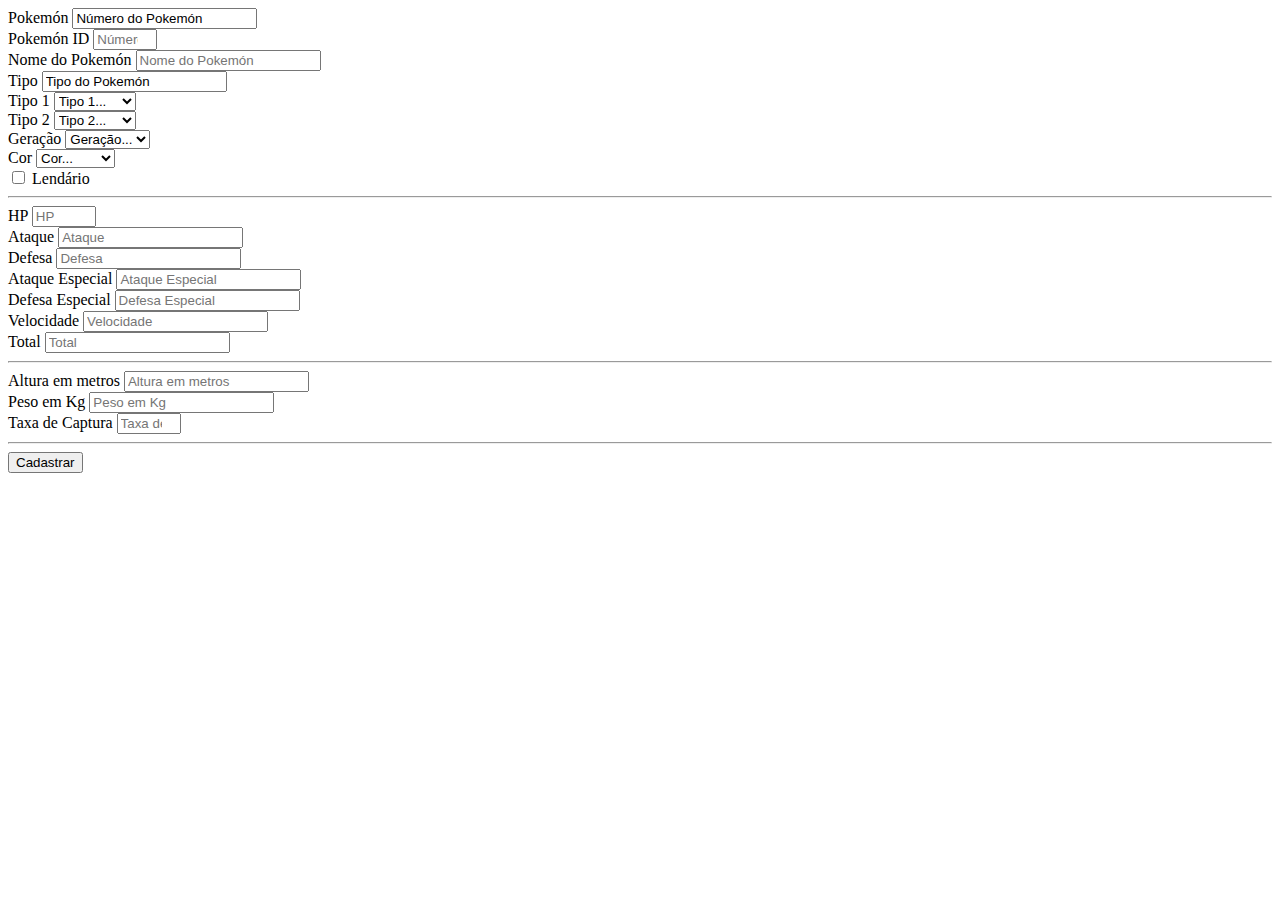
<file: desenvolvimento-web/exercicio1/formularios/index.html>
<!DOCTYPE html>
<html lang="en">

<head>
    <meta charset="UTF-8">
    <meta http-equiv="X-UA-Compatible" content="IE=edge">
    <meta name="viewport" content="width=device-width, initial-scale=1.0">
    <!-- CSS only -->
    <link href="https://cdn.jsdelivr.net/npm/bootstrap@5.1.3/dist/css/bootstrap.min.css" rel="stylesheet"
        integrity="sha384-1BmE4kWBq78iYhFldvKuhfTAU6auU8tT94WrHftjDbrCEXSU1oBoqyl2QvZ6jIW3" crossorigin="anonymous">

    <title>Document</title>
</head>

<body>
    <div class="container">
        <main>
            <header></header>
            <div>
                <form class="card p-2" action="">
                    <div class="row g-3">
                        <div class="col-auto">
                            <label for="numero_pokemon" class="visually-hidden">Pokemón</label>
                            <input type="text" readonly class="form-control-plaintext" id="numero_pokemon"
                                value="Número do Pokemón">
                        </div>
                        <div class="col-md-2">
                            <label for="pokemon_id" class="visually-hidden">Pokemón ID</label>
                            <input type="number" class="form-control" id="pokemon_id" placeholder="Número do Pokemón"
                                required="" min="1" max="809">
                        </div>
                        <div class="col-md-4">
                            <label for="nome_pokemon" class="visually-hidden">Nome do Pokemón</label>
                            <input type="text" class="form-control" id="nome_pokemon" placeholder="Nome do Pokemón"
                                required="">
                        </div>
                    </div>
                    <div class="row g-3">
                        <div class="col-auto">
                            <label for="tipo_pokemon" class="visually-hidden">Tipo</label>
                            <input type="text" readonly class="form-control-plaintext" id="tipo_pokemon"
                                value="Tipo do Pokemón">
                        </div>
                        <div class="col-md-2">
                            <label for="pokemon_tipo1" class="visually-hidden">Tipo 1</label>
                            <select class="form-select" id="pokemon_tipo1" required="">
                                <option value="">Tipo 1...</option>
                                <option>Aço</option>
                                <option>Água</option>
                                <option>Dragão</option>
                                <option>Elétrico</option>
                                <option>Fada</option>
                                <option>Fantasma</option>
                                <option>Fogo</option>
                                <option>Gelo</option>
                                <option>Inseto</option>
                                <option>Lutador</option>
                                <option>Normal</option>
                                <option>Pedra</option>
                                <option>Planta</option>
                                <option>Psíquico</option>
                                <option>Sombrio</option>
                                <option>Terra</option>
                                <option>Venenoso</option>
                                <option>Voador</option>
                            </select>
                        </div>
                        <div class="col-md-2">
                            <label for="pokemon_tipo2" class="visually-hidden">Tipo 2</label>
                            <select class="form-select" id="pokemon_tipo2">
                                <option value="">Tipo 2...</option>
                                <option>Aço</option>
                                <option>Água</option>
                                <option>Dragão</option>
                                <option>Elétrico</option>
                                <option>Fada</option>
                                <option>Fantasma</option>
                                <option>Fogo</option>
                                <option>Gelo</option>
                                <option>Inseto</option>
                                <option>Lutador</option>
                                <option>Normal</option>
                                <option>Pedra</option>
                                <option>Planta</option>
                                <option>Psíquico</option>
                                <option>Sombrio</option>
                                <option>Terra</option>
                                <option>Venenoso</option>
                                <option>Voador</option>
                            </select>
                        </div>
                    </div>
                    <div class="row g-3">
                        <div class="col-md-2">
                            <label for="pokemon_geracao" class="visually-hidden">Geração</label>
                            <select class="form-select" id="pokemon_geracao" required="">
                                <option value="">Geração...</option>
                                <option>1</option>
                                <option>2</option>
                                <option>3</option>
                                <option>4</option>
                                <option>5</option>
                                <option>6</option>
                                <option>7</option>
                            </select>
                        </div>
                        <div class="col-md-2">
                            <label for="pokemon_cor" class="visually-hidden">Cor</label>
                            <select class="form-select" id="pokemon_cor" required="">
                                <option value="">Cor...</option>
                                <option>Amarelo</option>
                                <option>Azul</option>
                                <option>Branco</option>
                                <option>Cinza</option>
                                <option>Marrom</option>
                                <option>Preto</option>
                                <option>Rosa</option>
                                <option>Roxo</option>
                                <option>Verde</option>
                                <option>Vermelho</option>
                            </select>
                        </div>
                        <div class="col-md-2">
                            <input class="form-check-input" type="checkbox" value="" id="pokemon_lendario">
                            <label class="form-check-label" for="pokemon_lendario">
                                Lendário
                            </label>
                        </div>
                    </div>
                    <hr class="my-4">
                    <div class="row g-6">
                        <div class="col-md-2">
                            <label for="pokemon_hp" class="">HP</label>
                            <input type="number" class="form-control" id="pokemon_hp" placeholder="HP" required=""
                                min="1" max="255">
                        </div>
                        <div class="col-md-2">
                            <label for="pokemon_hp" class="">Ataque</label>
                            <input type="number" class="form-control" id="pokemon_ataque" placeholder="Ataque"
                                required="">
                        </div>
                        <div class="col-md-2">
                            <label for="pokemon_hp" class="">Defesa</label>
                            <input type="number" class="form-control" id="pokemon_defesa" placeholder="Defesa"
                                required="">
                        </div>
                        <div class="col-md-2">
                            <label for="pokemon_hp" class="">Ataque Especial</label>
                            <input type="number" class="form-control" id="pokemon_ataque_especial"
                                placeholder="Ataque Especial" required="">
                        </div>
                        <div class="col-md-2">
                            <label for="pokemon_hp" class="">Defesa Especial</label>
                            <input type="number" class="form-control" id="pokemon_defesa_especial"
                                placeholder="Defesa Especial" required="">
                        </div>
                        <div class="col-md-2">
                            <label for="pokemon_hp" class="">Velocidade</label>
                            <input type="number" class="form-control" id="pokemon_velocidade" placeholder="Velocidade"
                                required="">
                        </div>
                        <div class="col-md-2">
                            <label for="pokemon_hp" class="">Total</label>
                            <input type="number" class="form-control" id="pokemon_total_status" placeholder="Total">
                        </div>
                    </div>
                    <hr class="my-4">
                    <div class="row g-3">
                        <div class="col-md-2">
                            <label for="pokemon_altura" class="visually-hidden">Altura em metros</label>
                            <input type="number" class="form-control" id="pokemon_altura" placeholder="Altura em metros"
                                required="">
                        </div>
                        <div class="col-md-2">
                            <label for="pokemon_peso" class="visually-hidden">Peso em Kg</label>
                            <input type="number" class="form-control" id="pokemon_peso" placeholder="Peso em Kg"
                                required="">
                        </div>
                        <div class="col-md-2">
                            <label for="pokemon_taxa_captura" class="visually-hidden">Taxa de Captura</label>
                            <input type="number" class="form-control" id="pokemon_taxa_captura" placeholder="Taxa de Captura"
                                required="" min="0" max="255">
                        </div>
                    </div>
                    <hr class="my-4">
                    <div class="col-auto">
                        <button type="submit" class="btn btn-primary mb-3">Cadastrar</button>
                    </div>
                </form>
            </div>
        </main>
    </div>
    <!-- JavaScript Bundle with Popper -->
    <script src="https://cdn.jsdelivr.net/npm/bootstrap@5.1.3/dist/js/bootstrap.bundle.min.js"
        integrity="sha384-ka7Sk0Gln4gmtz2MlQnikT1wXgYsOg+OMhuP+IlRH9sENBO0LRn5q+8nbTov4+1p"
        crossorigin="anonymous"></script>

</body>

</html>
</file>
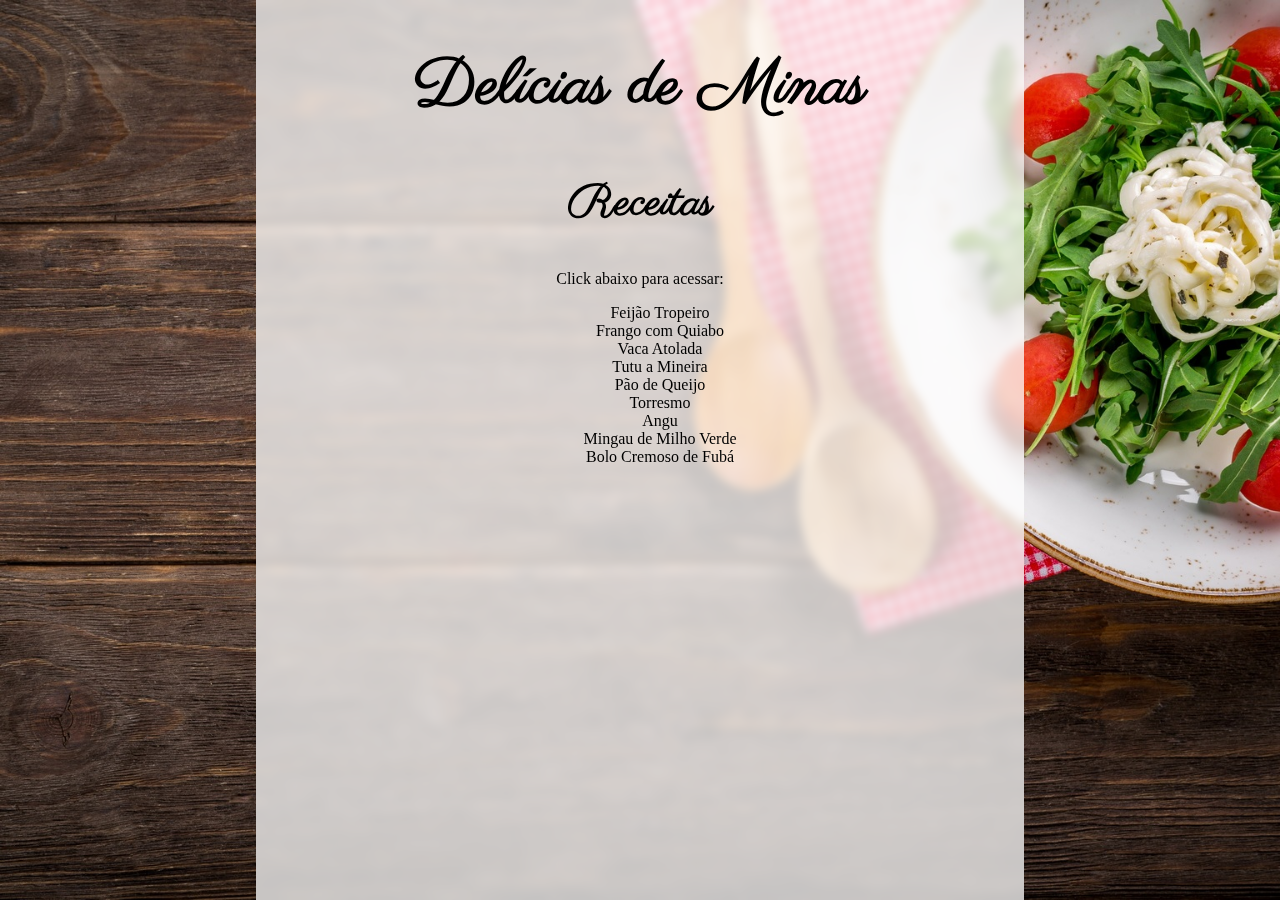
<file: desenvolvimento-web/exercicio1/receitas/index.html>
<!DOCTYPE html>
<html lang="pt-BR">
  <head>
    <meta charset="UTF-8" />
    <meta http-equiv="X-UA-Compatible" content="IE=edge" />
    <meta name="viewport" content="width=device-width, initial-scale=1.0" />
    <link rel="stylesheet" href="./css/index.css" />
    <link rel="preconnect" href="https://fonts.googleapis.com" />
    <link rel="preconnect" href="https://fonts.gstatic.com" crossorigin />
    <link
      href="https://fonts.googleapis.com/css2?family=Parisienne&display=swap"
      rel="stylesheet"
    />
    <title>Delícias de Minas</title>
  </head>
  <body>
    <main>
      <section>
        <h1>Delícias de Minas</h1>
        <h2>Receitas</h2>
        <p>Click abaixo para acessar:</p>
        <nav>
          <ul>
            <li><a href="./pages/tropeiro.html">Feijão Tropeiro</a></li>
            <li><a href="./pages/frangoComQuiabo.html">Frango com Quiabo</a></li>
            <li><a href="./pages/vacaAtolada.html">Vaca Atolada</a></li>
            <li><a href="./pages/tutuMineira.html">Tutu a Mineira</a></li>
            <li><a href="./pages/paoDeQueijo.html">Pão de Queijo</a></li>
            <li><a href="./pages/torresmo.html">Torresmo</a></li>
            <li><a href="./pages/angu.html">Angu</a></li>
            <li>
              <a href="./pages/mingauMilhoVerde.html">Mingau de Milho Verde</a>
            </li>
            <li>
              <a href="./pages/boloCremosoFuba.html">Bolo Cremoso de Fubá</a>
            </li>
          </ul>
        </nav>
      </section>
    </main>
  </body>
</html>
</file>
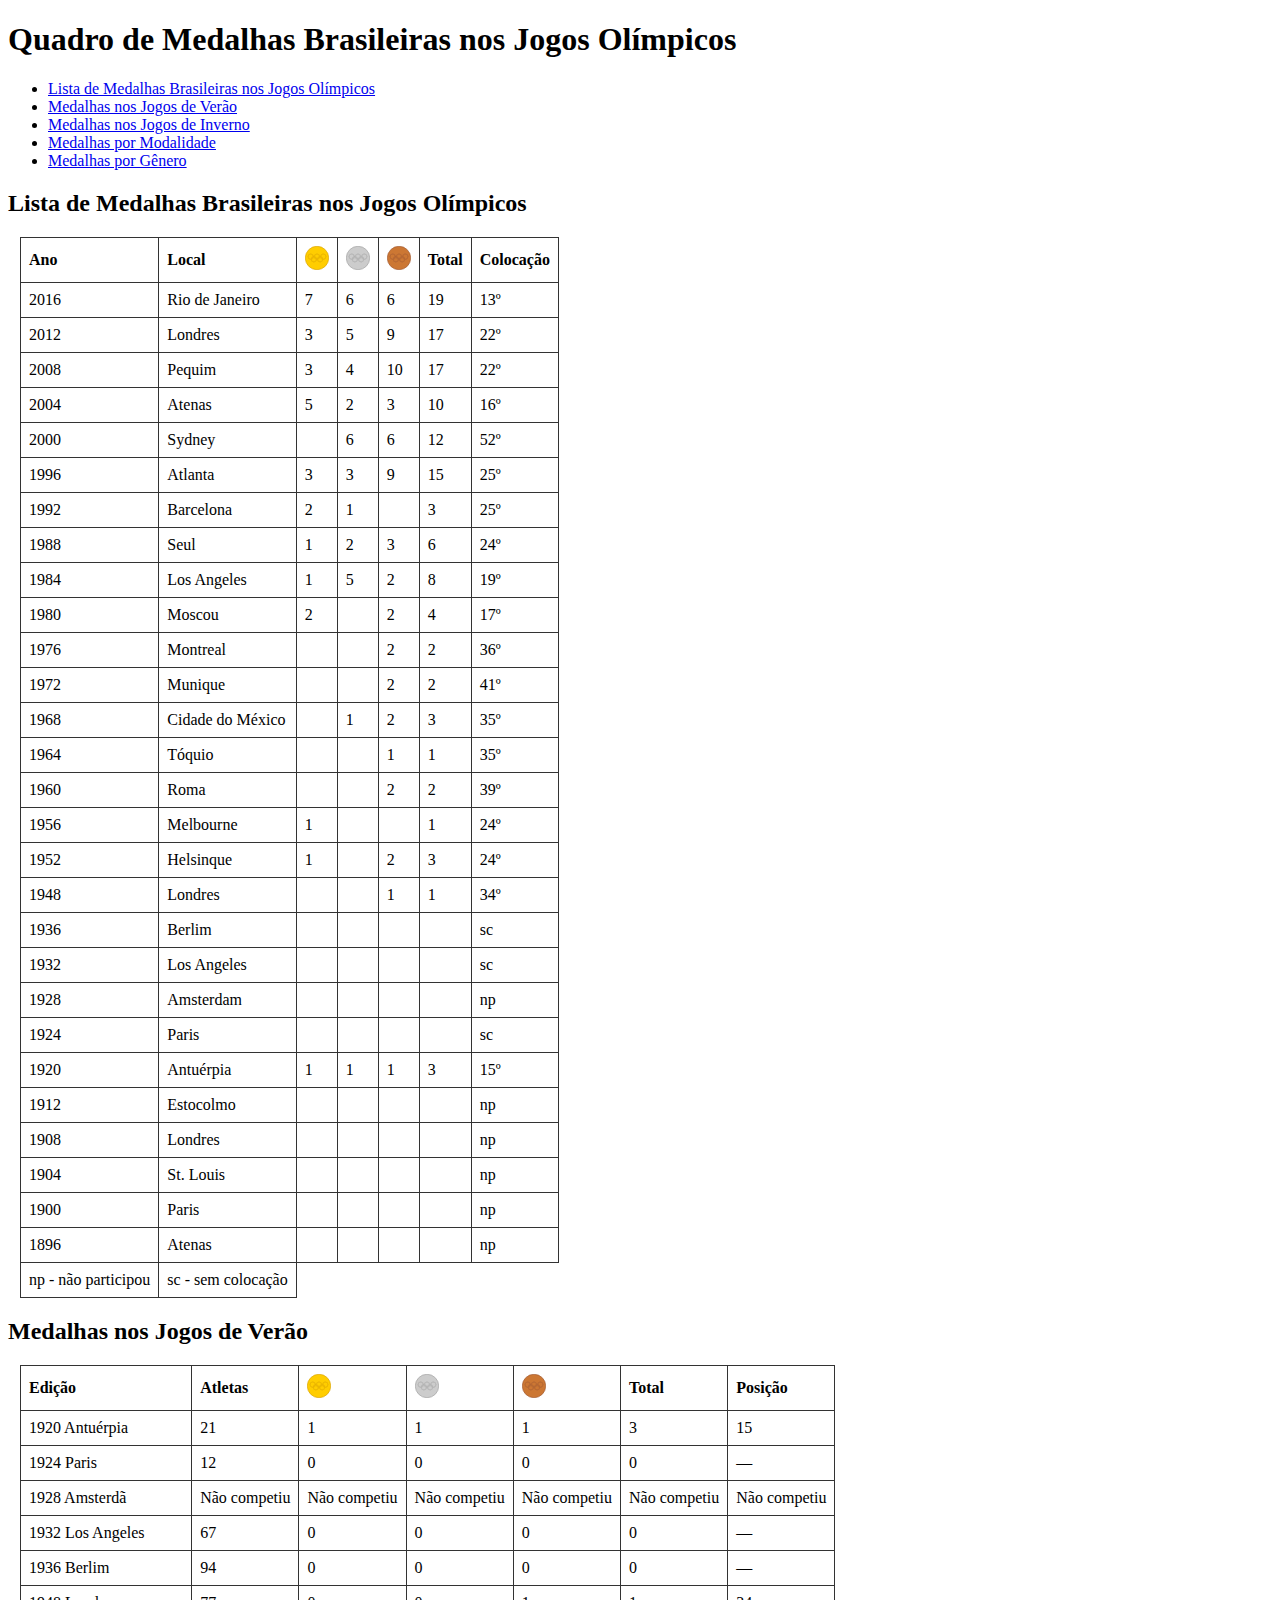
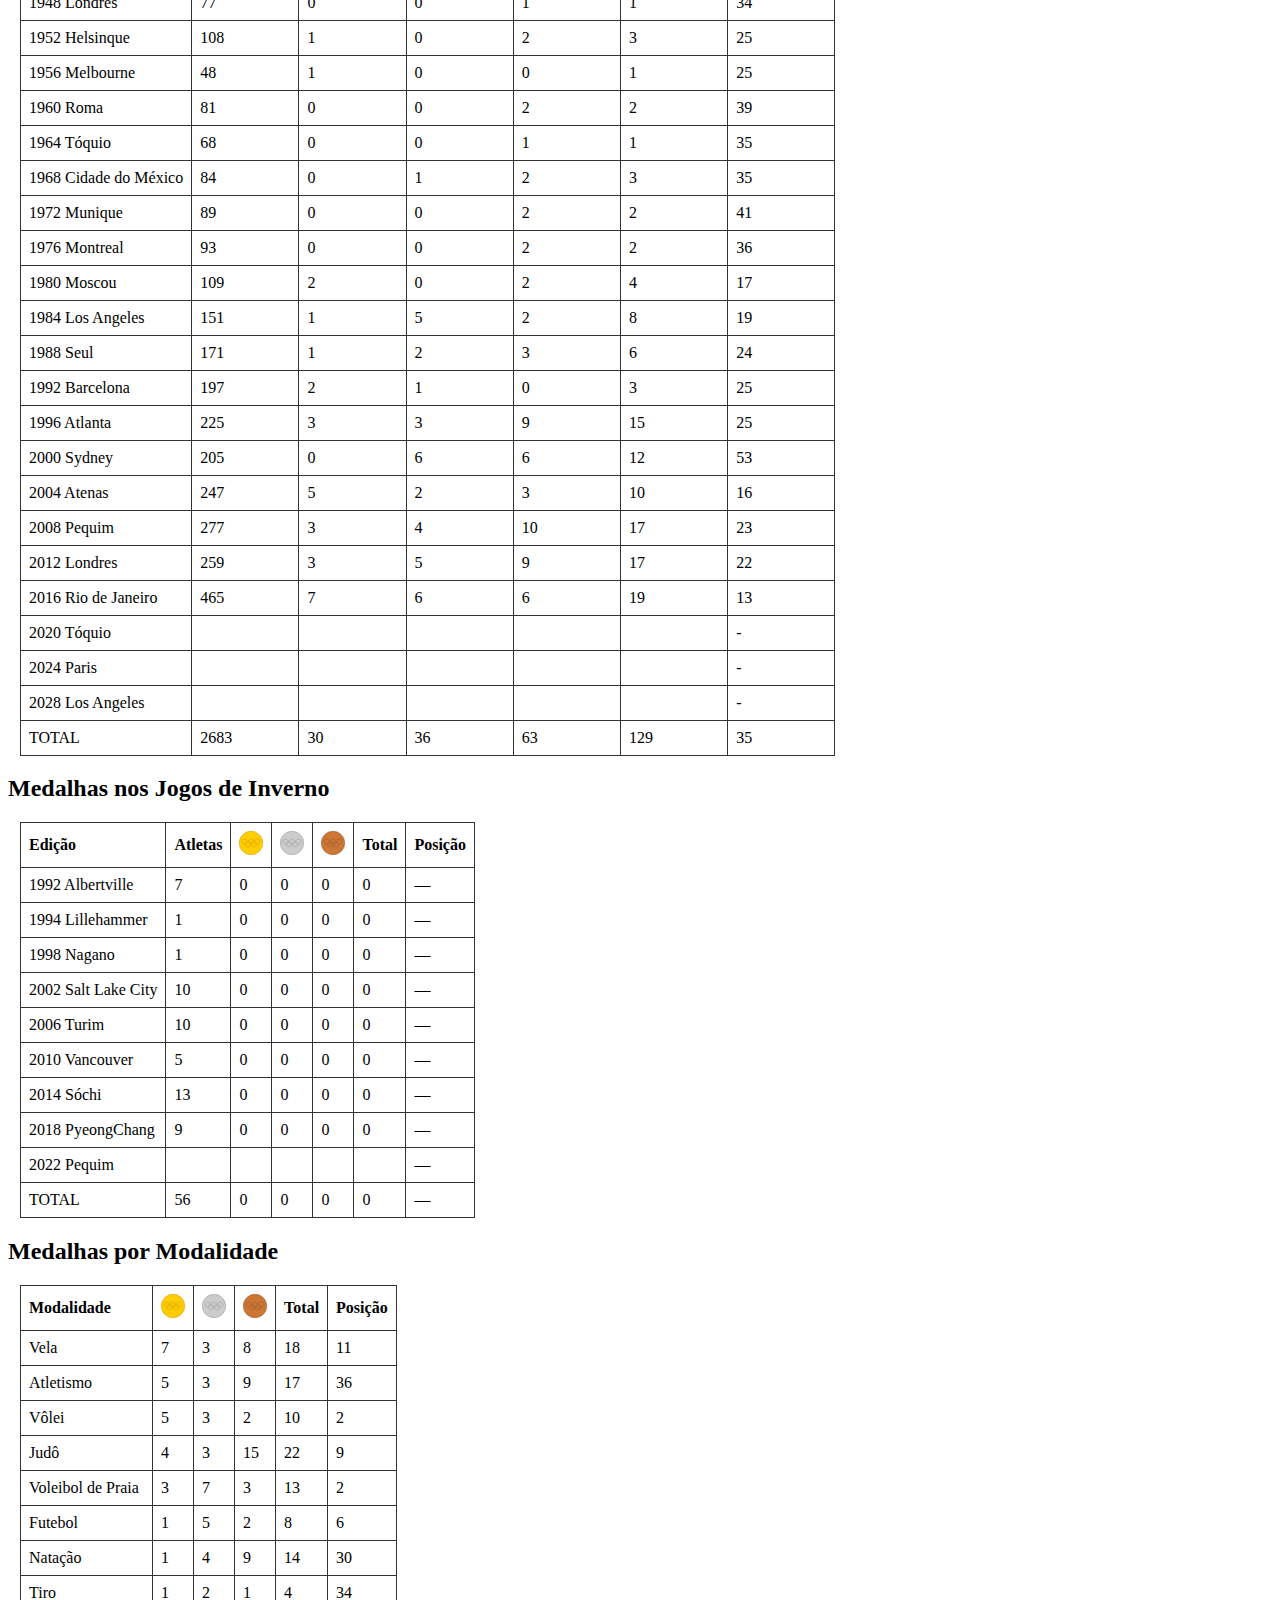
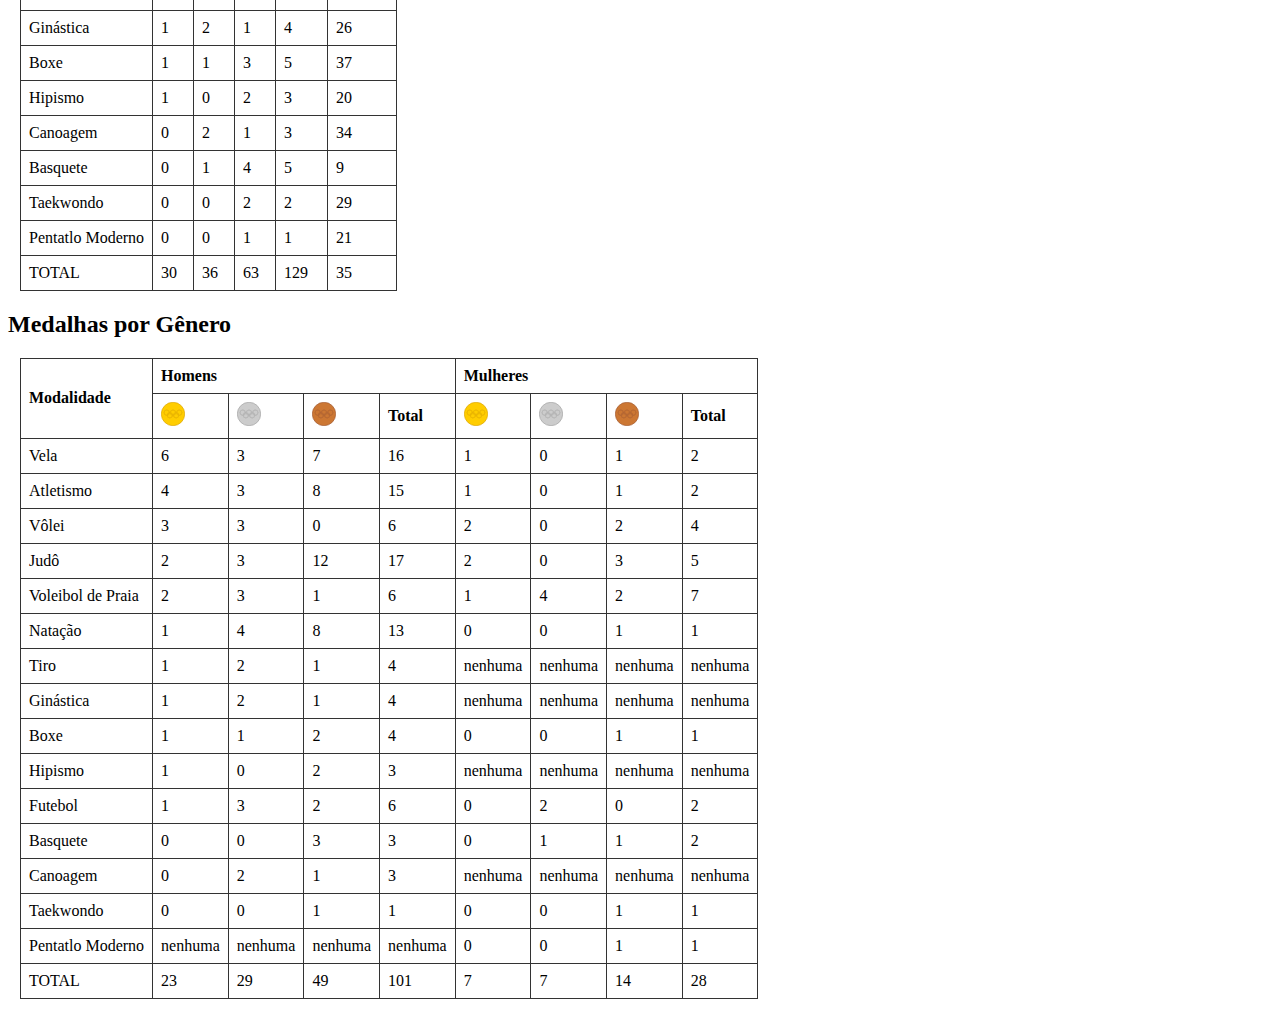
<file: desenvolvimento-web/exercicio1/tabelas/index.html>
<!DOCTYPE html>
<html lang="pt-BR">
<head>
    <meta charset="UTF-8">
    <meta http-equiv="X-UA-Compatible" content="IE=edge">
    <meta name="viewport" content="width=device-width, initial-scale=1.0">
    <title>Medalhas Brasileiras nos Jogos Olímpicos 🇧🇷</title>
    <link rel="stylesheet" href="./css/main.css">
</head>
<body>
    <header>
        <h1>Quadro de Medalhas Brasileiras nos Jogos Olímpicos</h1>      
    </header>

    <nav>
        <ul>
            <li><a href="#lista-medalhas">Lista de Medalhas Brasileiras nos Jogos Olímpicos</a></li>
            <li><a href="#medalhas-jogos-verao">Medalhas nos Jogos de Verão</a></li>
            <li><a href="#medalhas-jogos-inverno">Medalhas nos Jogos de Inverno</a></li>
            <li><a href="#medalhas-modalidade">Medalhas por Modalidade</a></li>
            <li><a href="#medalhas-genero">Medalhas por Gênero</a></li>
        </ul>
    </nav>

    <main>

        <h2 id="lista-medalhas">Lista de Medalhas Brasileiras nos Jogos Olímpicos</h2>

        <!-- Escreva aqui o código HTML da tabela (lista_medalhas.txt) -->
        <table id="listaMedalhas">
            <thead>
                <tr>
                    <th>Ano</th>
                    <th>Local</th>
                    <th><img src="./images/ouro.svg" alt="ouro"></th>
                    <th><img src="./images/prata.svg" alt="prata"></th>
                    <th><img src="./images/bronze.svg" alt="bronze"></th>
                    <th>Total</th>
                    <th>Colocação</th>
                </tr>
            </thead>
            <tbody></tbody>
            <tfoot>
                <tr>
                    <td>np - não participou</td>
                    <td>sc - sem colocação</td>
                </tr>
            </tfoot>
        </table>

        <h2 id="medalhas-jogos-verao">Medalhas nos Jogos de Verão</h2>

        <!-- Escreva aqui o código HTML da tabela (medalhas_jogos_verão.txt) -->
        <table id="jogosVerao">
            <thead>
                <tr>
                    <th>Edição</th>
                    <th>Atletas</th>
                    <th><img src="./images/ouro.svg" alt="ouro"></th>
                    <th><img src="./images/prata.svg" alt="prata"></th>
                    <th><img src="./images/bronze.svg" alt="bronze"></th>
                    <th>Total</th>
                    <th>Posição</th>
                </tr>
            </thead>
            <tbody></tbody>
        </table>

        <h2 id="medalhas-jogos-inverno">Medalhas nos Jogos de Inverno</h2>

        <!-- Escreva aqui o código HTML da tabela (medalhas_jogos_inverno.txt) -->
        <table id="jogosInverno">
            <thead>
                <tr>
                    <th>Edição</th>
                    <th>Atletas</th>
                    <th><img src="./images/ouro.svg" alt="ouro"></th>
                    <th><img src="./images/prata.svg" alt="prata"></th>
                    <th><img src="./images/bronze.svg" alt="bronze"></th>
                    <th>Total</th>
                    <th>Posição</th>
                </tr>
            </thead>
            <tbody></tbody>
        </table>

        <h2 id="medalhas-modalidade">Medalhas por Modalidade</h2>

        <!-- Escreva aqui o código HTML da tabela (medalhas_modalidade.txt) -->
        <table id="medalhaModalidade">
            <thead>
                <tr>
                    <th>Modalidade</th>
                    <th><img src="./images/ouro.svg" alt="ouro"></th>
                    <th><img src="./images/prata.svg" alt="prata"></th>
                    <th><img src="./images/bronze.svg" alt="bronze"></th>
                    <th>Total</th>
                    <th>Posição</th>
                </tr>
            </thead>
            <tbody></tbody>
        </table>

        <h2 id="medalhas-genero">Medalhas por Gênero</h2>

        <!-- Escreva aqui o código HTML da tabela (medalhas_genero.txt) -->
        <table id="listaMedalhasGenero">
            <thead>
                <tr>
                    <th rowspan="2">Modalidade</th>
                    <th colspan="4">Homens</th>
                    <th colspan="4">Mulheres</th>
                </tr>
                <tr>
                    <th><img src="./images/ouro.svg" alt="ouro"></th>
                    <th><img src="./images/prata.svg" alt="prata"></th>
                    <th><img src="./images/bronze.svg" alt="bronze"></th>
                    <th>Total</th>
                    <th><img src="./images/ouro.svg" alt="ouro"></th>
                    <th><img src="./images/prata.svg" alt="prata"></th>
                    <th><img src="./images/bronze.svg" alt="bronze"></th>
                    <th>Total</th>
                </tr>
            </thead>
            <tbody>
                
            </tbody>
            <tfoot></tfoot>
        </table>
    </main>
<script src="./data/addListas.js"></script>
</body>
</html>
</file>
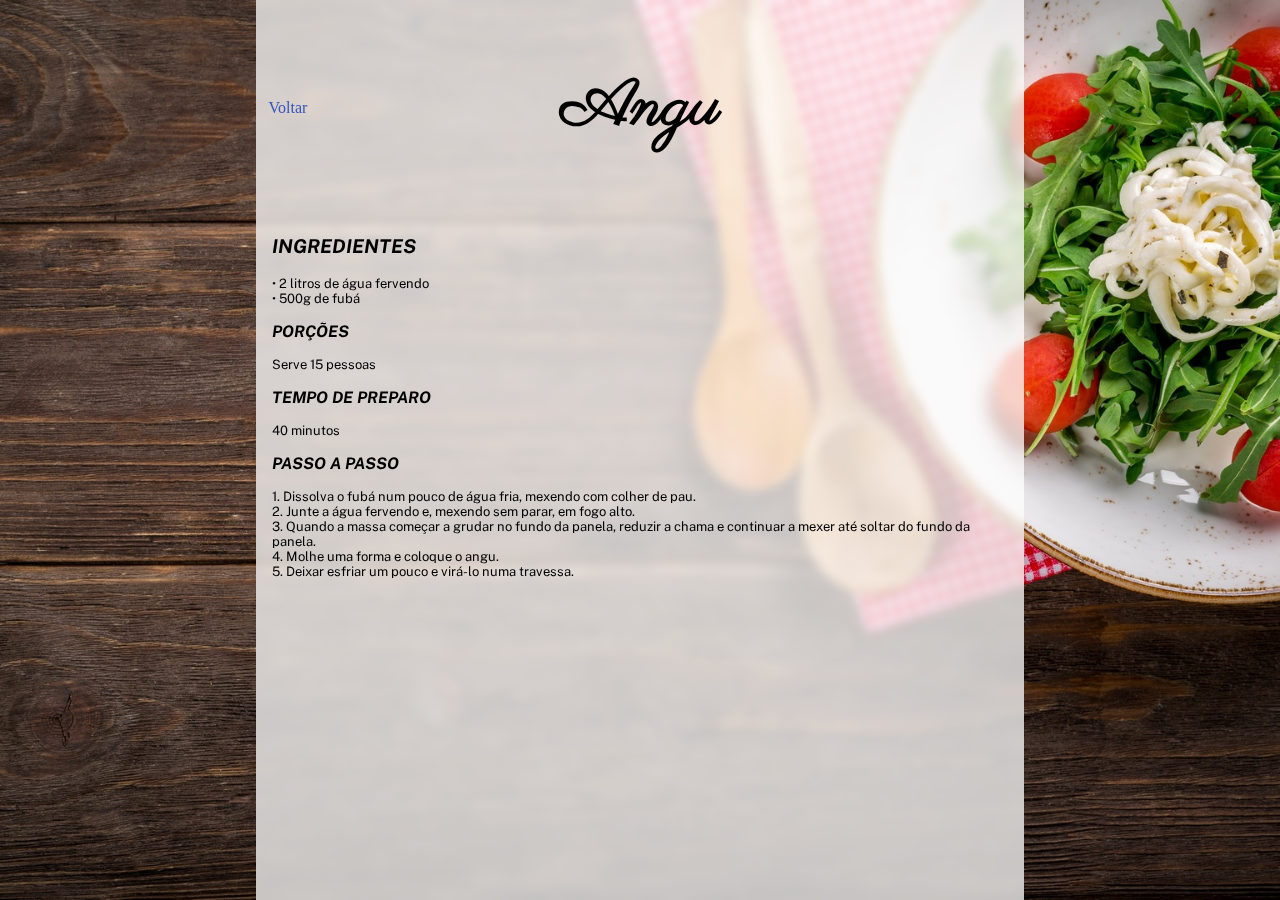
<file: desenvolvimento-web/exercicio1/receitas/pages/angu.html>
<!DOCTYPE html>
<html lang="en">
  <head>
    <meta charset="UTF-8" />
    <meta http-equiv="X-UA-Compatible" content="IE=edge" />
    <meta name="viewport" content="width=device-width, initial-scale=1.0" />
    <meta name="viewport" content="width=device-width, initial-scale=1.0" />
    <link rel="stylesheet" href="../css/receitas.css" />
    <link rel="preconnect" href="https://fonts.googleapis.com" />
    <link rel="preconnect" href="https://fonts.gstatic.com" crossorigin />
    <link href="https://fonts.googleapis.com/css2?family=Parisienne&display=swap" rel="stylesheet"/>
    <link rel="preconnect" href="https://fonts.googleapis.com">
    <link rel="preconnect" href="https://fonts.gstatic.com" crossorigin>
    <link href="https://fonts.googleapis.com/css2?family=Public+Sans&display=swap" rel="stylesheet">
    <title>Delícias de Minas - Angu</title>
  </head>
  <body>
    <main>
        <section>
            <div id="title">
                <span><a href="../index.html">Voltar</a></span>
                <h2>Angu</h2>
            </div>
            <div id="receipes">
                <h3>INGREDIENTES</h3>
                <p>
                    • 2 litros de água fervendo <br/>
                    • 500g de fubá
                </p>
            
                <p class="sub-titles">PORÇÕES</p>
            
                <p>Serve 15 pessoas</p>
            
                <p class="sub-titles">TEMPO DE PREPARO</p>
                <p>40 minutos</p>
            
                <p class="sub-titles">PASSO A PASSO</p>
                <p>
                  1. Dissolva o fubá num pouco de água fria, mexendo com colher de pau. <br/>
                  2. Junte a água fervendo e, mexendo sem parar, em fogo alto. <br/>
                  3. Quando a massa começar a grudar no fundo da panela, reduzir a chama e continuar a mexer até soltar do fundo da panela. <br/>
                  4. Molhe uma forma e coloque o angu. <br/>
                  5. Deixar esfriar um pouco e virá-lo numa travessa.
                </p>
            </div>
          </section>
      </main>
  </body>
</html>
</file>
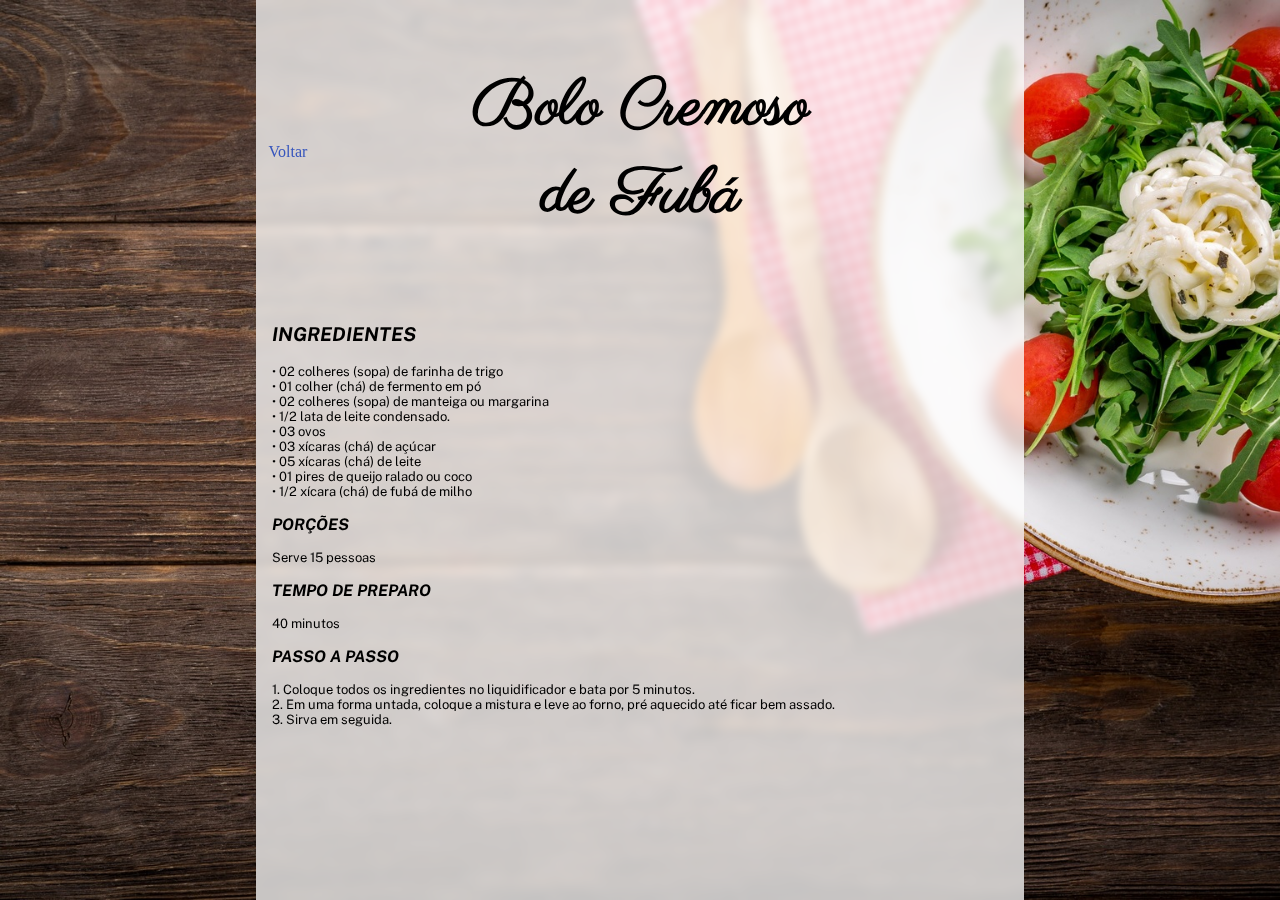
<file: desenvolvimento-web/exercicio1/receitas/pages/boloCremosoFuba.html>
<!DOCTYPE html>
<html lang="en">
  <head>
    <meta charset="UTF-8" />
    <meta http-equiv="X-UA-Compatible" content="IE=edge" />
    <meta name="viewport" content="width=device-width, initial-scale=1.0" />
    <meta name="viewport" content="width=device-width, initial-scale=1.0" />
    <link rel="stylesheet" href="../css/receitas.css" />
    <link rel="preconnect" href="https://fonts.googleapis.com" />
    <link rel="preconnect" href="https://fonts.gstatic.com" crossorigin />
    <link href="https://fonts.googleapis.com/css2?family=Parisienne&display=swap" rel="stylesheet"/>
    <link rel="preconnect" href="https://fonts.googleapis.com">
    <link rel="preconnect" href="https://fonts.gstatic.com" crossorigin>
    <link href="https://fonts.googleapis.com/css2?family=Public+Sans&display=swap" rel="stylesheet">
    <title>Delícias de Minas - Bolo Cremoso de Fubá</title>
  </head>
  <body>
    <main>
        <section>
            <div id="title">
                <span><a href="../index.html">Voltar</a></span>
                <h2>Bolo Cremoso de Fubá</h2>
            </div>
            <div id="receipes">
                <h3>INGREDIENTES</h3>
                <p>
                    • 02 colheres (sopa) de farinha de trigo <br>
                    • 01 colher (chá) de fermento em pó <br>
                    • 02 colheres (sopa) de manteiga ou margarina <br>
                    • 1/2 lata de leite condensado. <br>
                    • 03 ovos <br>
                    • 03 xícaras (chá) de açúcar <br>
                    • 05 xícaras (chá) de leite <br>
                    • 01 pires de queijo ralado ou coco <br>
                    • 1/2 xícara (chá) de fubá de milho <br>
                </p>
            
                <p class="sub-titles">PORÇÕES</p>
            
                <p>Serve 15 pessoas</p>
            
                <p class="sub-titles">TEMPO DE PREPARO</p>
                <p>40 minutos</p>
            
                <p class="sub-titles">PASSO A PASSO</p>
                <p>
                    1. Coloque todos os ingredientes no liquidificador e bata por 5 minutos. <br>
                    2. Em uma forma untada, coloque a mistura e leve ao forno, pré aquecido até ficar bem assado. <br>
                    3. Sirva em seguida.
                </p>
            </div>
          </section>
      </main>
  </body>
</html>
</file>
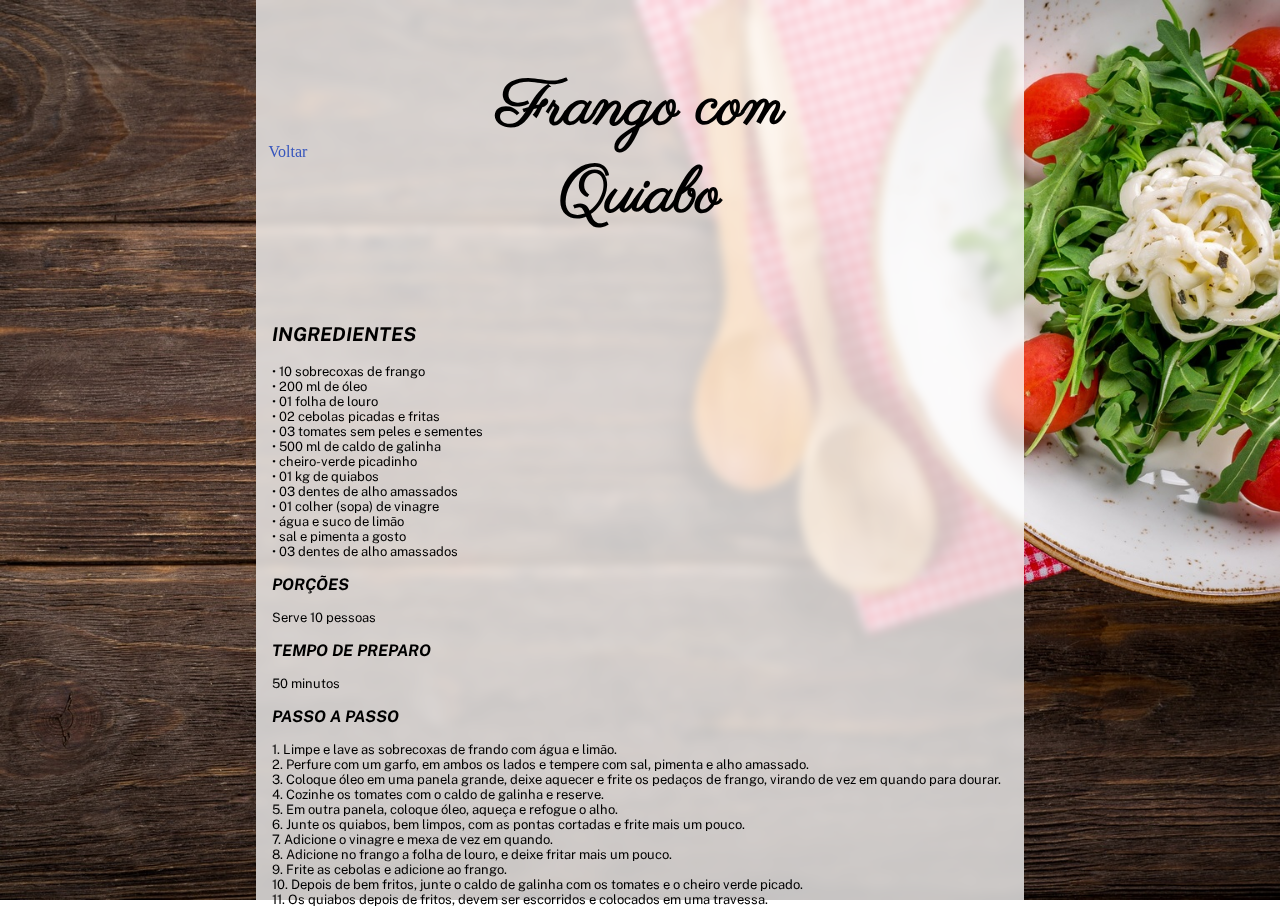
<file: desenvolvimento-web/exercicio1/receitas/pages/frangoComQuiabo.html>
<!DOCTYPE html>
<html lang="en">
  <head>
    <meta charset="UTF-8" />
    <meta http-equiv="X-UA-Compatible" content="IE=edge" />
    <meta name="viewport" content="width=device-width, initial-scale=1.0" />
    <meta name="viewport" content="width=device-width, initial-scale=1.0" />
    <link rel="stylesheet" href="../css/receitas.css" />
    <link rel="preconnect" href="https://fonts.googleapis.com" />
    <link rel="preconnect" href="https://fonts.gstatic.com" crossorigin />
    <link href="https://fonts.googleapis.com/css2?family=Parisienne&display=swap" rel="stylesheet"/>
    <link rel="preconnect" href="https://fonts.googleapis.com">
    <link rel="preconnect" href="https://fonts.gstatic.com" crossorigin>
    <link href="https://fonts.googleapis.com/css2?family=Public+Sans&display=swap" rel="stylesheet">
    <title>Delícias de Minas - Frango com Quiabo</title>
  </head>
  <body>
    <main>
        <section>
            <div id="title">
                <span><a href="../index.html">Voltar</a></span>
                <h2>Frango com Quiabo</h2>
            </div>
            <div id="receipes">
                <h3>INGREDIENTES</h3>
                <p>
                    • 10 sobrecoxas de frango <br>
                    • 200 ml de óleo <br>
                    • 01 folha de louro <br>
                    • 02 cebolas picadas e fritas <br>
                    • 03 tomates sem peles e sementes <br>
                    • 500 ml de caldo de galinha <br>
                    • cheiro-verde picadinho <br>
                    • 01 kg de quiabos <br>
                    • 03 dentes de alho amassados <br>
                    • 01 colher (sopa) de vinagre <br>
                    • água e suco de limão <br>
                    • sal e pimenta a gosto <br>
                    • 03 dentes de alho amassados
                </p>
            
                <p class="sub-titles">PORÇÕES</p>
            
                <p>Serve 10 pessoas</p>
            
                <p class="sub-titles">TEMPO DE PREPARO</p>
                <p>50 minutos</p>
            
                <p class="sub-titles">PASSO A PASSO</p>
                <p>
                    1. Limpe e lave as sobrecoxas de frando com água e limão. <br>
                    2. Perfure com um garfo, em ambos os lados e tempere com sal, pimenta e alho amassado. <br>
                    3. Coloque óleo em uma panela grande, deixe aquecer e frite os pedaços de frango, virando de vez em quando para dourar. <br>
                    4. Cozinhe os tomates com o caldo de galinha e reserve. <br>
                    5. Em outra panela, coloque óleo, aqueça e refogue o alho. <br>
                    6. Junte os quiabos, bem limpos, com as pontas cortadas e frite mais um pouco. <br>
                    7. Adicione o vinagre e mexa de vez em quando. <br>
                    8. Adicione no frango a folha de louro, e deixe fritar mais um pouco. <br>
                    9. Frite as cebolas e adicione ao frango. <br>
                    10. Depois de bem fritos, junte o caldo de galinha com os tomates e o cheiro verde picado. <br>
                    11. Os quiabos depois de fritos, devem ser escorridos e colocados em uma travessa. <br>
                </p>
            </div>
          </section>
      </main>
  </body>
</html>
</file>
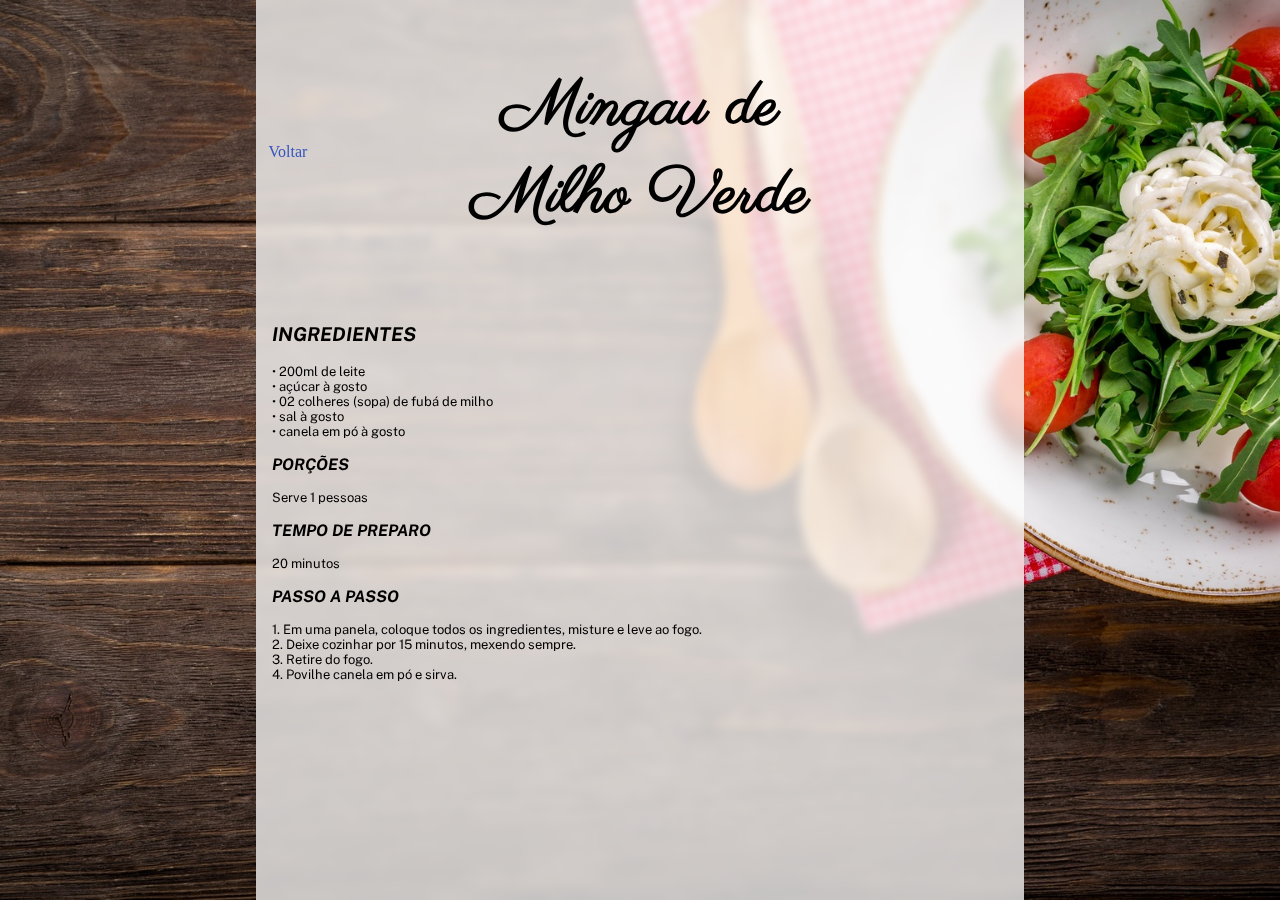
<file: desenvolvimento-web/exercicio1/receitas/pages/mingauMilhoVerde.html>
<!DOCTYPE html>
<html lang="en">
  <head>
    <meta charset="UTF-8" />
    <meta http-equiv="X-UA-Compatible" content="IE=edge" />
    <meta name="viewport" content="width=device-width, initial-scale=1.0" />
    <meta name="viewport" content="width=device-width, initial-scale=1.0" />
    <link rel="stylesheet" href="../css/receitas.css" />
    <link rel="preconnect" href="https://fonts.googleapis.com" />
    <link rel="preconnect" href="https://fonts.gstatic.com" crossorigin />
    <link href="https://fonts.googleapis.com/css2?family=Parisienne&display=swap" rel="stylesheet"/>
    <link rel="preconnect" href="https://fonts.googleapis.com">
    <link rel="preconnect" href="https://fonts.gstatic.com" crossorigin>
    <link href="https://fonts.googleapis.com/css2?family=Public+Sans&display=swap" rel="stylesheet">
    <title>Delícias de Minas - Mingau de Milho Verde</title>
  </head>
  <body>
    <main>
        <section>
            <div id="title">
                <span><a href="../index.html">Voltar</a></span>
                <h2>Mingau de Milho Verde</h2>
            </div>
            <div id="receipes">
                <h3>INGREDIENTES</h3>
                <p>
                    • 200ml de leite <br>
                    • açúcar à gosto <br>
                    • 02 colheres (sopa) de fubá de milho <br>
                    • sal à gosto <br>
                    • canela em pó à gosto
                </p>
            
                <p class="sub-titles">PORÇÕES</p>
            
                <p>Serve 1 pessoas</p>
            
                <p class="sub-titles">TEMPO DE PREPARO</p>
                <p>20 minutos</p>
            
                <p class="sub-titles">PASSO A PASSO</p>
                <p>
                    1. Em uma panela, coloque todos os ingredientes, misture e leve ao fogo. <br>
                    2. Deixe cozinhar por 15 minutos, mexendo sempre. <br>
                    3. Retire do fogo. <br>
                    4. Povilhe canela em pó e sirva.
                </p>
            </div>
          </section>
      </main>
  </body>
</html>
</file>
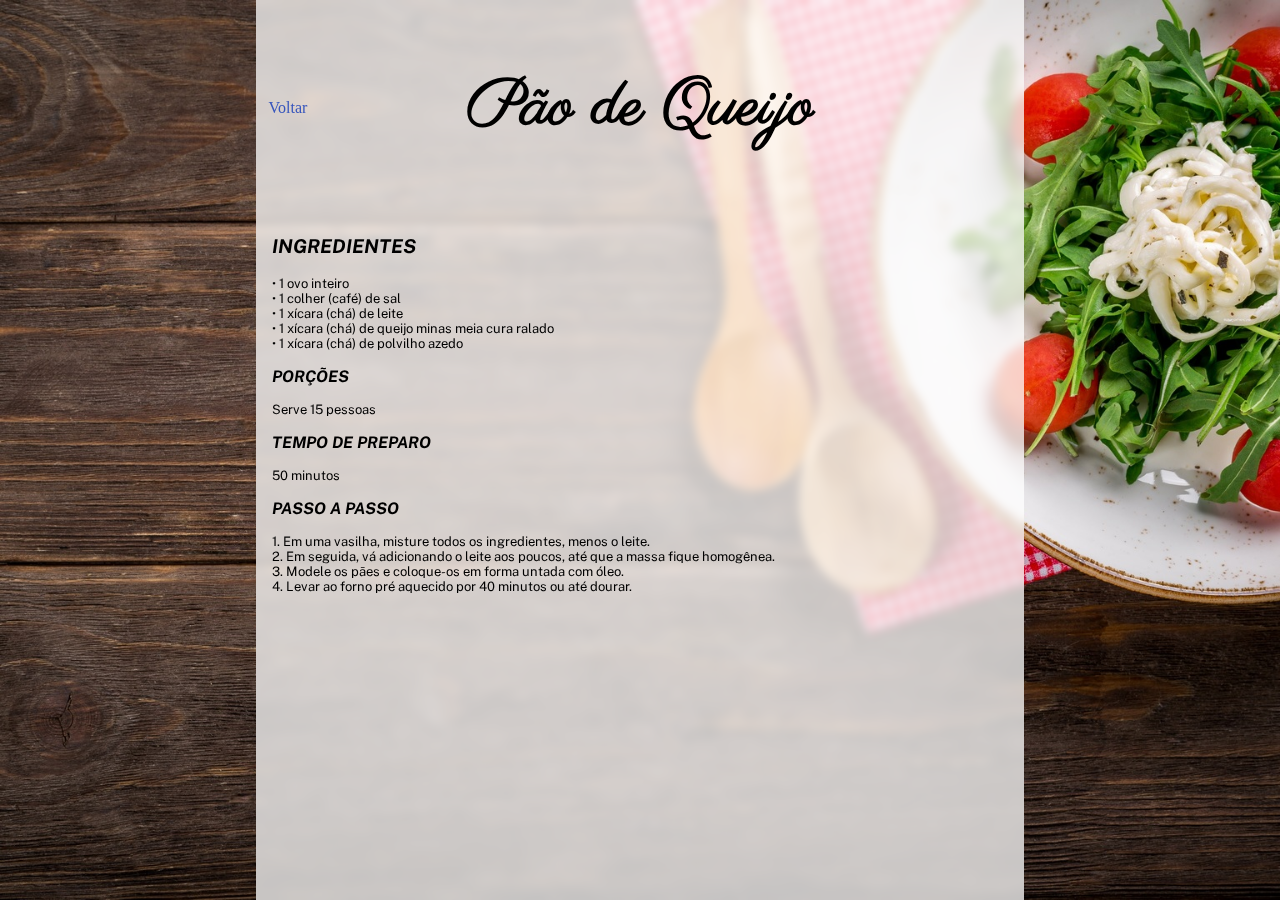
<file: desenvolvimento-web/exercicio1/receitas/pages/paoDeQueijo.html>
<!DOCTYPE html>
<html lang="en">
  <head>
    <meta charset="UTF-8" />
    <meta http-equiv="X-UA-Compatible" content="IE=edge" />
    <meta name="viewport" content="width=device-width, initial-scale=1.0" />
    <meta name="viewport" content="width=device-width, initial-scale=1.0" />
    <link rel="stylesheet" href="../css/receitas.css" />
    <link rel="preconnect" href="https://fonts.googleapis.com" />
    <link rel="preconnect" href="https://fonts.gstatic.com" crossorigin />
    <link href="https://fonts.googleapis.com/css2?family=Parisienne&display=swap" rel="stylesheet"/>
    <link rel="preconnect" href="https://fonts.googleapis.com">
    <link rel="preconnect" href="https://fonts.gstatic.com" crossorigin>
    <link href="https://fonts.googleapis.com/css2?family=Public+Sans&display=swap" rel="stylesheet">
    <title>Delícias de Minas - Pão de Queijo</title>
  </head>
  <body>
    <main>
        <section>
            <div id="title">
                <span><a href="../index.html">Voltar</a></span>
                <h2>Pão de Queijo</h2>
            </div>
            <div id="receipes">
                <h3>INGREDIENTES</h3>
                <p>
                    • 1 ovo inteiro <br>
                    • 1 colher (café) de sal <br>
                    • 1 xícara (chá) de leite <br>
                    • 1 xícara (chá) de queijo minas meia cura ralado <br>
                    • 1 xícara (chá) de polvilho azedo
                </p>
            
                <p class="sub-titles">PORÇÕES</p>
            
                <p>Serve 15 pessoas</p>
            
                <p class="sub-titles">TEMPO DE PREPARO</p>
                <p>50 minutos</p>
            
                <p class="sub-titles">PASSO A PASSO</p>
                <p>
                    1. Em uma vasilha, misture todos os ingredientes, menos o leite. <br>
                    2. Em seguida, vá adicionando o leite aos poucos, até que a massa fique homogênea. <br>
                    3. Modele os pães e coloque-os em forma untada com óleo. <br>
                    4. Levar ao forno pré aquecido por 40 minutos ou até dourar.
                </p>
            </div>
          </section>
      </main>
  </body>
</html>
</file>
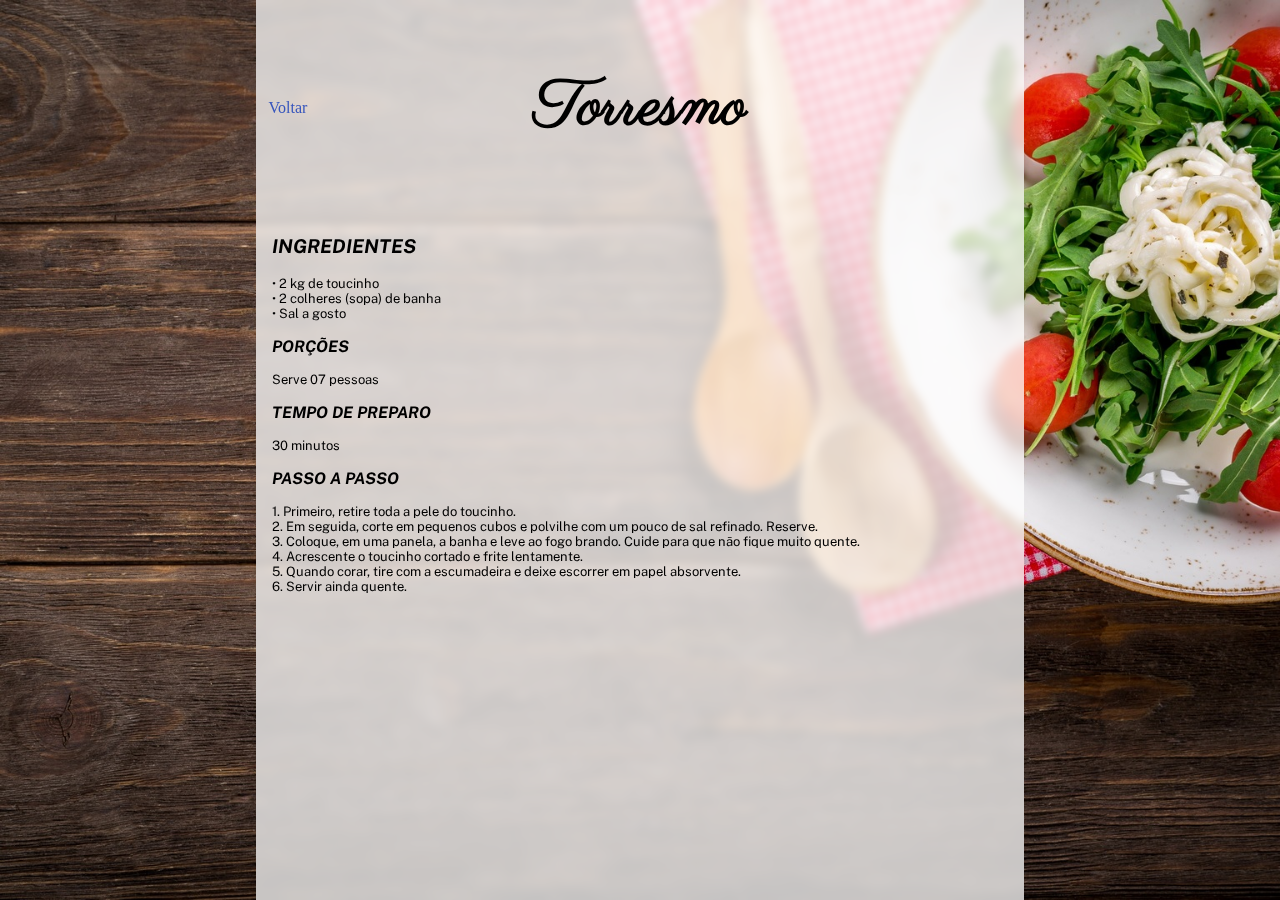
<file: desenvolvimento-web/exercicio1/receitas/pages/torresmo.html>
<!DOCTYPE html>
<html lang="en">
  <head>
    <meta charset="UTF-8" />
    <meta http-equiv="X-UA-Compatible" content="IE=edge" />
    <meta name="viewport" content="width=device-width, initial-scale=1.0" />
    <meta name="viewport" content="width=device-width, initial-scale=1.0" />
    <link rel="stylesheet" href="../css/receitas.css" />
    <link rel="preconnect" href="https://fonts.googleapis.com" />
    <link rel="preconnect" href="https://fonts.gstatic.com" crossorigin />
    <link href="https://fonts.googleapis.com/css2?family=Parisienne&display=swap" rel="stylesheet"/>
    <link rel="preconnect" href="https://fonts.googleapis.com">
    <link rel="preconnect" href="https://fonts.gstatic.com" crossorigin>
    <link href="https://fonts.googleapis.com/css2?family=Public+Sans&display=swap" rel="stylesheet">
    <title>Delícias de Minas - Torresmo</title>
  </head>
  <body>
    <main>
        <section>
            <div id="title">
                <span><a href="../index.html">Voltar</a></span>
                <h2>Torresmo</h2>
            </div>
            <div id="receipes">
                <h3>INGREDIENTES</h3>
                <p>
                    • 2 kg de toucinho <br>
                    • 2 colheres (sopa) de banha <br>
                    • Sal a gosto
                </p>
            
                <p class="sub-titles">PORÇÕES</p>
            
                <p>Serve 07 pessoas</p>
            
                <p class="sub-titles">TEMPO DE PREPARO</p>
                <p>30 minutos</p>
            
                <p class="sub-titles">PASSO A PASSO</p>
                <p>
                    1. Primeiro, retire  toda a pele do toucinho. <br>
                    2. Em seguida, corte em pequenos cubos e polvilhe com um pouco de sal refinado. Reserve. <br>
                    3. Coloque, em uma panela, a banha e leve ao fogo brando. Cuide para que não fique muito quente. <br>
                    4. Acrescente o toucinho cortado e frite lentamente. <br>
                    5. Quando corar, tire com a escumadeira e deixe escorrer em papel absorvente. <br>
                    6. Servir ainda quente.
                </p>
            </div>
          </section>
      </main>
  </body>
</html>
</file>
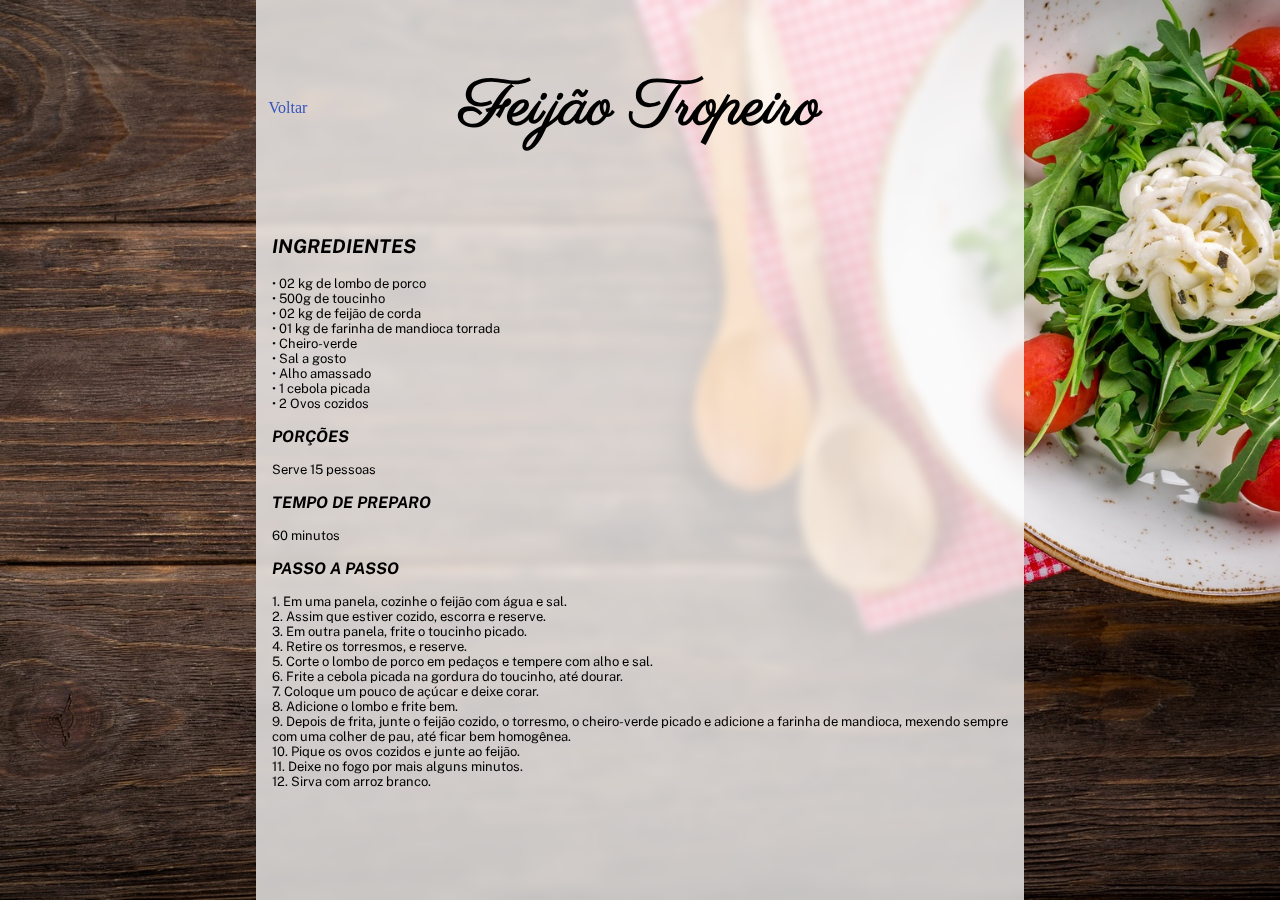
<file: desenvolvimento-web/exercicio1/receitas/pages/tropeiro.html>
<!DOCTYPE html>
<html lang="en">
  <head>
    <meta charset="UTF-8" />
    <meta http-equiv="X-UA-Compatible" content="IE=edge" />
    <meta name="viewport" content="width=device-width, initial-scale=1.0" />
    <meta name="viewport" content="width=device-width, initial-scale=1.0" />
    <link rel="stylesheet" href="../css/receitas.css" />
    <link rel="preconnect" href="https://fonts.googleapis.com" />
    <link rel="preconnect" href="https://fonts.gstatic.com" crossorigin />
    <link href="https://fonts.googleapis.com/css2?family=Parisienne&display=swap" rel="stylesheet"/>
    <link rel="preconnect" href="https://fonts.googleapis.com">
    <link rel="preconnect" href="https://fonts.gstatic.com" crossorigin>
    <link href="https://fonts.googleapis.com/css2?family=Public+Sans&display=swap" rel="stylesheet">
    <title>Delícias de Minas - Feijão Tropeiro</title>
  </head>
  <body>
    <main>
        <section>
            <div id="title">
                <span><a href="../index.html">Voltar</a></span>
                <h2>Feijão Tropeiro</h2>
            </div>
            <div id="receipes">
                <h3>INGREDIENTES</h3>
                <p>
                    • 02 kg de lombo de porco <br>
                    • 500g de toucinho <br>
                    • 02 kg de feijão de corda <br>
                    • 01 kg de farinha de mandioca torrada <br>
                    • Cheiro-verde <br>
                    • Sal a gosto <br>
                    • Alho amassado <br>
                    • 1 cebola picada <br>
                    • 2 Ovos cozidos
                </p>
            
                <p class="sub-titles">PORÇÕES</p>

                <p>Serve 15 pessoas</p>

                <p class="sub-titles">TEMPO DE PREPARO</p>
                <p>60 minutos</p>
            
                <p class="sub-titles">PASSO A PASSO</p>
                <p>
                    1. Em uma panela, cozinhe o feijão com água e sal. <br>
                    2. Assim que estiver cozido, escorra e reserve. <br>
                    3. Em outra panela, frite o toucinho picado. <br>
                    4. Retire os torresmos, e reserve. <br>
                    5. Corte o lombo de porco em pedaços e tempere com alho e sal. <br>
                    6. Frite a cebola picada na gordura do toucinho, até dourar. <br>
                    7. Coloque um pouco de açúcar e deixe corar. <br>
                    8. Adicione o lombo e frite bem. <br>
                    9. Depois de frita, junte o feijão cozido, o torresmo, o cheiro-verde picado e adicione a farinha de mandioca, mexendo sempre com uma colher de pau, até ficar bem homogênea. <br>
                    10. Pique os ovos cozidos e junte ao feijão. <br>
                    11. Deixe no fogo por mais alguns minutos. <br>
                    12. Sirva com arroz branco.
                </p>
            </div>
        </section>
    </main>
  </body>
</html>
</file>
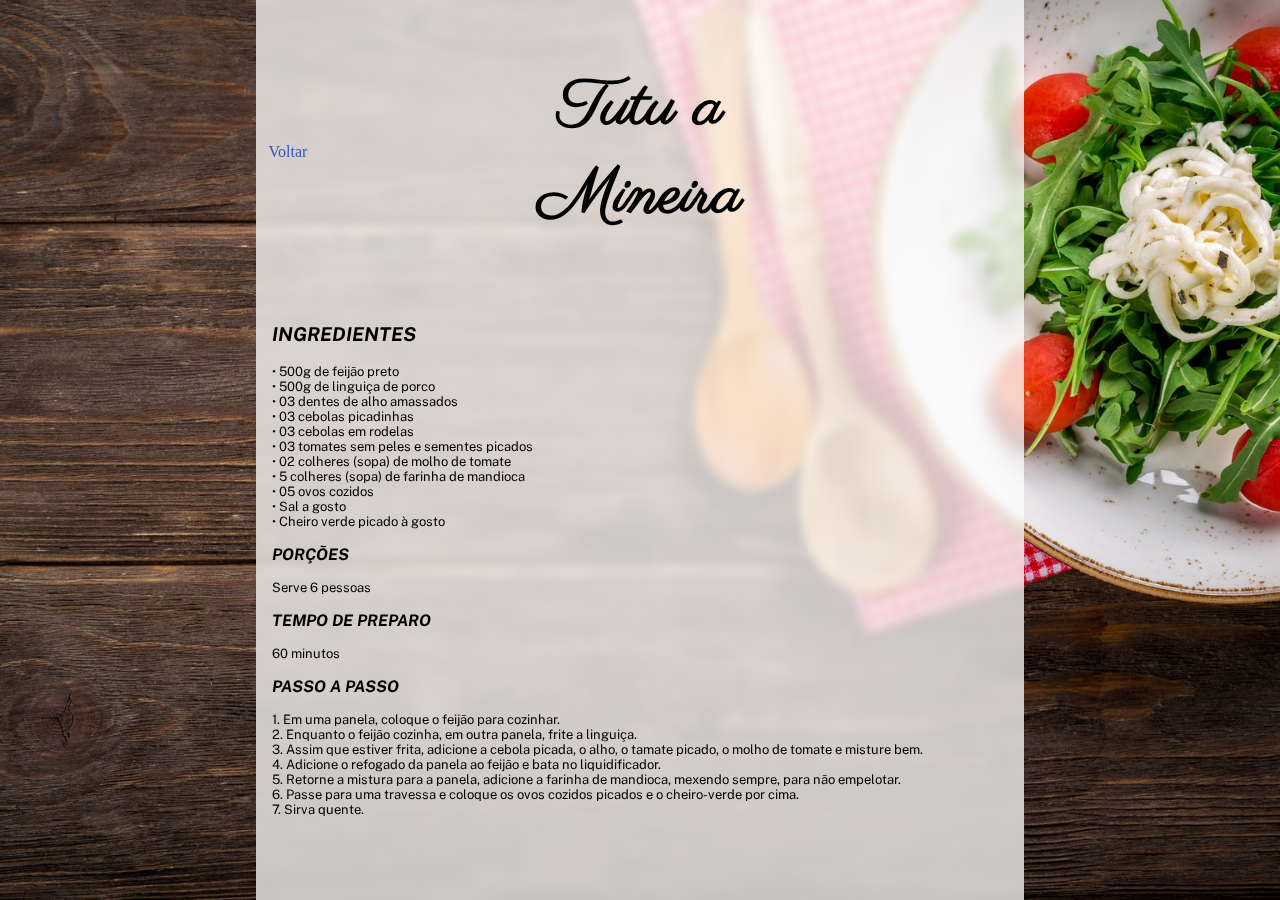
<file: desenvolvimento-web/exercicio1/receitas/pages/tutuMineira.html>
<!DOCTYPE html>
<html lang="en">
  <head>
    <meta charset="UTF-8" />
    <meta http-equiv="X-UA-Compatible" content="IE=edge" />
    <meta name="viewport" content="width=device-width, initial-scale=1.0" />
    <meta name="viewport" content="width=device-width, initial-scale=1.0" />
    <link rel="stylesheet" href="../css/receitas.css" />
    <link rel="preconnect" href="https://fonts.googleapis.com" />
    <link rel="preconnect" href="https://fonts.gstatic.com" crossorigin />
    <link href="https://fonts.googleapis.com/css2?family=Parisienne&display=swap" rel="stylesheet"/>
    <link rel="preconnect" href="https://fonts.googleapis.com">
    <link rel="preconnect" href="https://fonts.gstatic.com" crossorigin>
    <link href="https://fonts.googleapis.com/css2?family=Public+Sans&display=swap" rel="stylesheet">
    <title>Delícias de Minas - Tutu a Mineira</title>
  </head>
  <body>
    <main>
        <section>
              <div id="title">
                  <span><a href="../index.html">Voltar</a></span>
                  <h2>Tutu a Mineira</h2>
              </div>
            <div id="receipes">
                <h3>INGREDIENTES</h3>
                <p>
                    • 500g de feijão preto <br>
                    • 500g de linguiça de porco <br>
                    • 03 dentes de alho amassados <br>
                    • 03 cebolas picadinhas <br>
                    • 03 cebolas em rodelas <br>
                    • 03 tomates sem peles e sementes picados <br>
                    • 02 colheres (sopa) de molho de tomate <br>
                    • 5 colheres (sopa) de farinha de mandioca <br>
                    • 05 ovos cozidos <br>
                    • Sal a gosto <br>
                    • Cheiro verde picado à gosto
                </p>
            
                <p class="sub-titles">PORÇÕES</p>
            
                <p>Serve 6 pessoas</p>
            
                <p class="sub-titles">TEMPO DE PREPARO</p>
                <p>60 minutos</p>
            
                <p class="sub-titles">PASSO A PASSO</p>
                <p>
                    1. Em uma panela, coloque o feijão para cozinhar. <br>
                    2. Enquanto o feijão cozinha, em outra panela, frite a linguiça. <br>
                    3. Assim que estiver frita, adicione a cebola picada, o alho, o tamate picado, o molho de tomate e misture bem. <br>
                    4. Adicione o refogado da panela ao feijão e bata no liquidificador. <br>
                    5. Retorne a mistura para a panela, adicione a farinha de mandioca, mexendo sempre, para não empelotar. <br>
                    6. Passe para uma travessa e coloque os ovos cozidos picados e o cheiro-verde por cima. <br>
                    7. Sirva quente.
                </p>
            </div>
          </section>
      </main>
  </body>
</html>
</file>
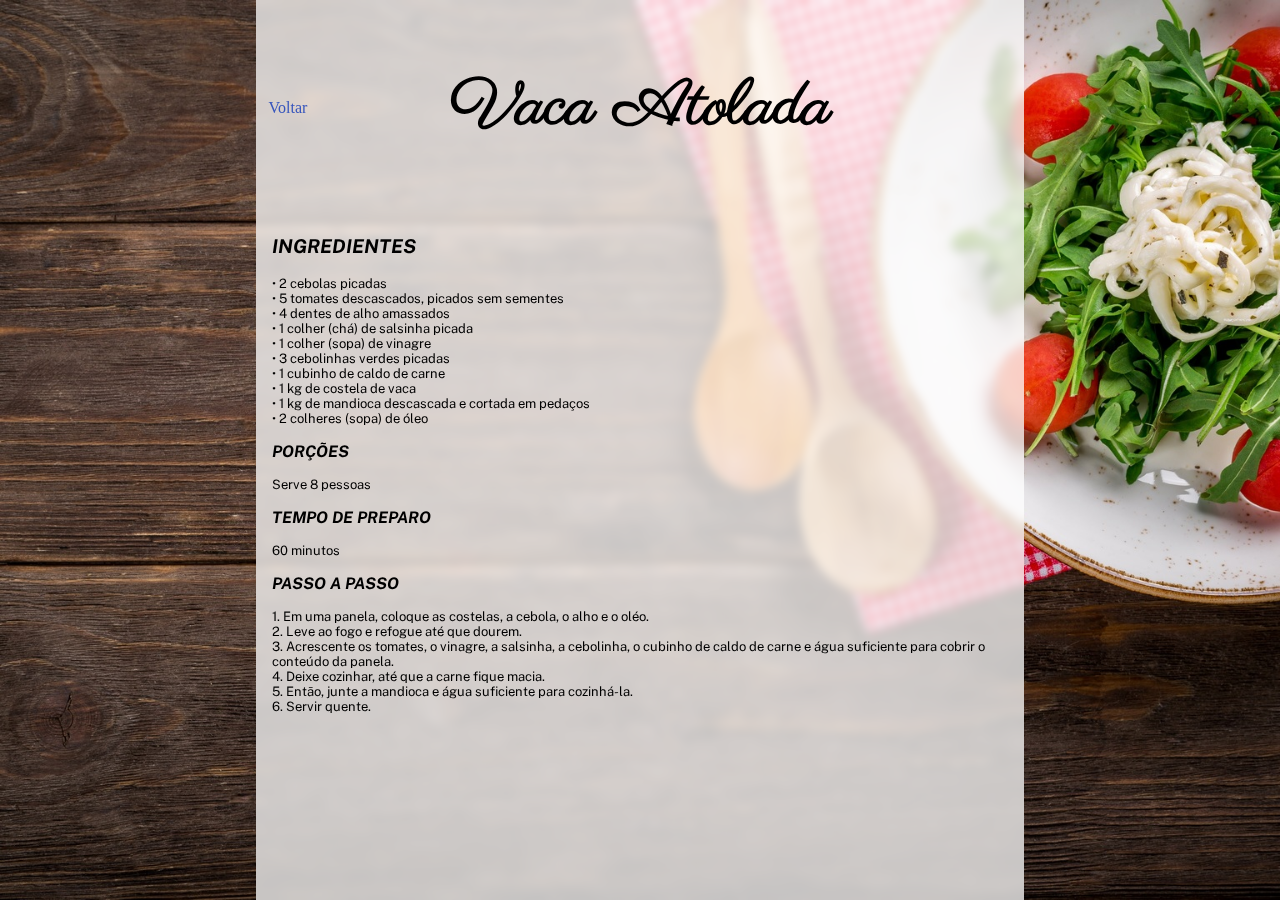
<file: desenvolvimento-web/exercicio1/receitas/pages/vacaAtolada.html>
<!DOCTYPE html>
<html lang="en">
  <head>
    <meta charset="UTF-8" />
    <meta http-equiv="X-UA-Compatible" content="IE=edge" />
    <meta name="viewport" content="width=device-width, initial-scale=1.0" />
    <meta name="viewport" content="width=device-width, initial-scale=1.0" />
    <link rel="stylesheet" href="../css/receitas.css" />
    <link rel="preconnect" href="https://fonts.googleapis.com" />
    <link rel="preconnect" href="https://fonts.gstatic.com" crossorigin />
    <link href="https://fonts.googleapis.com/css2?family=Parisienne&display=swap" rel="stylesheet"/>
    <link rel="preconnect" href="https://fonts.googleapis.com">
    <link rel="preconnect" href="https://fonts.gstatic.com" crossorigin>
    <link href="https://fonts.googleapis.com/css2?family=Public+Sans&display=swap" rel="stylesheet">
    <title>Delícias de Minas - Vaca Atolada</title>
  </head>
  <body>
    <main>
        <section>
                <div id="title">
                    <span><a href="../index.html">Voltar</a></span>
                    <h2>Vaca Atolada</h2>
                </div>
            <div id="receipes">
                <h3>INGREDIENTES</h3>
                <p>
                    • 2 cebolas picadas <br>
                    • 5 tomates descascados, picados sem sementes <br>
                    • 4 dentes de alho amassados <br>
                    • 1 colher (chá) de salsinha picada <br>
                    • 1 colher (sopa) de vinagre <br>
                    • 3 cebolinhas verdes picadas <br>
                    • 1 cubinho de caldo de carne <br>
                    • 1 kg de costela de vaca <br>
                    • 1 kg de mandioca descascada e cortada em pedaços <br>
                    • 2 colheres (sopa) de óleo
                </p>
            
                <p class="sub-titles">PORÇÕES</p>
            
                <p>Serve 8 pessoas</p>
            
                <p class="sub-titles">TEMPO DE PREPARO</p>
                <p>60 minutos</p>
            
                <p class="sub-titles">PASSO A PASSO</p>
                <p>
                    1. Em uma panela, coloque as costelas, a cebola, o alho e o oléo. <br>
                    2. Leve ao fogo e refogue até que dourem. <br>
                    3. Acrescente os tomates, o vinagre, a salsinha, a cebolinha, o cubinho de caldo de carne e água suficiente para cobrir o conteúdo da panela. <br>
                    4. Deixe cozinhar, até que a carne fique macia. <br>
                    5. Então, junte a mandioca e água suficiente para cozinhá-la. <br>
                    6. Servir quente.
                </p>
            </div>
          </section>
      </main>
  </body>
</html>
</file>
<file: desenvolvimento-web/exercicio1/receitas/css/index.css>
body {
  box-sizing: border-box;
  margin: 0;
}

main {
  background-image: url('../images/fundo-culinário.jpg');
  background-repeat: no-repeat;
  background-attachment: scroll;
  background-size: cover;
  width: 100%;
  height: 100vh;
  z-index: -1;
}

section {
  position: absolute;
  left: 20vw;
  background-color: rgba(255, 255, 255, 0.75);
  backdrop-filter: blur(5px);
  width: 60vw;
  height: 100vh;
  text-align: center;
}

section h1 {
  font-family: 'Parisienne', cursive;
  font-weight: bold;
  font-size: 64px;
}

section h2 {
  font-family: 'Parisienne', cursive;
  font-weight: bold;
  font-size: 44px;
}

section nav ul li {
  list-style: none;
}

section nav ul li a:link {
  text-decoration: none;
  color: black;
  cursor: default;
}

section nav ul li a:visited {
  text-decoration: none;
  color: black;
}

section nav ul li a:hover {
  text-decoration: underline;
  color: rgb(100, 130, 228);
}
</file>
<file: desenvolvimento-web/exercicio1/tabelas/css/main.css>
table {
  table-layout: fixed;
  border-collapse: collapse;
  margin: 12px;
}

td, th {
  border: 1px solid #333;
  padding: 0.5rem;
  text-align: left;
}
</file>
<file: desenvolvimento-web/exercicio1/receitas/css/receitas.css>
body {
  box-sizing: border-box;
  margin: 0;
}

main {
  background-image: url('../images/fundo-culinário.jpg');
  background-repeat: no-repeat;
  background-attachment: scroll;
  background-size: cover;
  width: 100%;
  height: 100vh;
  z-index: -1;
}

section {
  position: absolute;
  left: 20vw;
  background-color: rgba(255, 255, 255, 0.75);
  backdrop-filter: blur(5px);
  width: 60vw;
  height: 100vh;
  text-align: center;
}

section #title {
  display: grid;
  grid-template-columns: 1fr 2fr 1fr;
  justify-content: center;
  align-items: center;
}

section #title a {
  position: relative;
  left: -4rem;
}

section #title a:link{
  width: 100%;
  text-decoration: none;
  color: rgb(55, 86, 189);
  cursor: default;
}

section #title a:visited{
  text-decoration: none;
  color: rgb(55, 86, 189);
}

section #title a:hover{
  text-decoration: underline;
  color: rgb(100, 130, 228);
}

section h2 {
  font-family: 'Parisienne', cursive;
  font-weight: bold;
  font-size: 64px;
  margin-top: 4rem;
  margin-bottom: 4rem;
}

#receipes {
  text-align: left;
  margin: 1rem;
  font-family: 'Public Sans', sans-serif;
}

#receipes h3 {
  font-style: italic;
  font-weight: bold;
  font-size: 1.2rem;
}

#receipes .sub-titles {
  font-style: italic;
  font-weight: bold;
  font-size: 1rem;
}

#receipes p {
  font-size: small;
}
</file>
